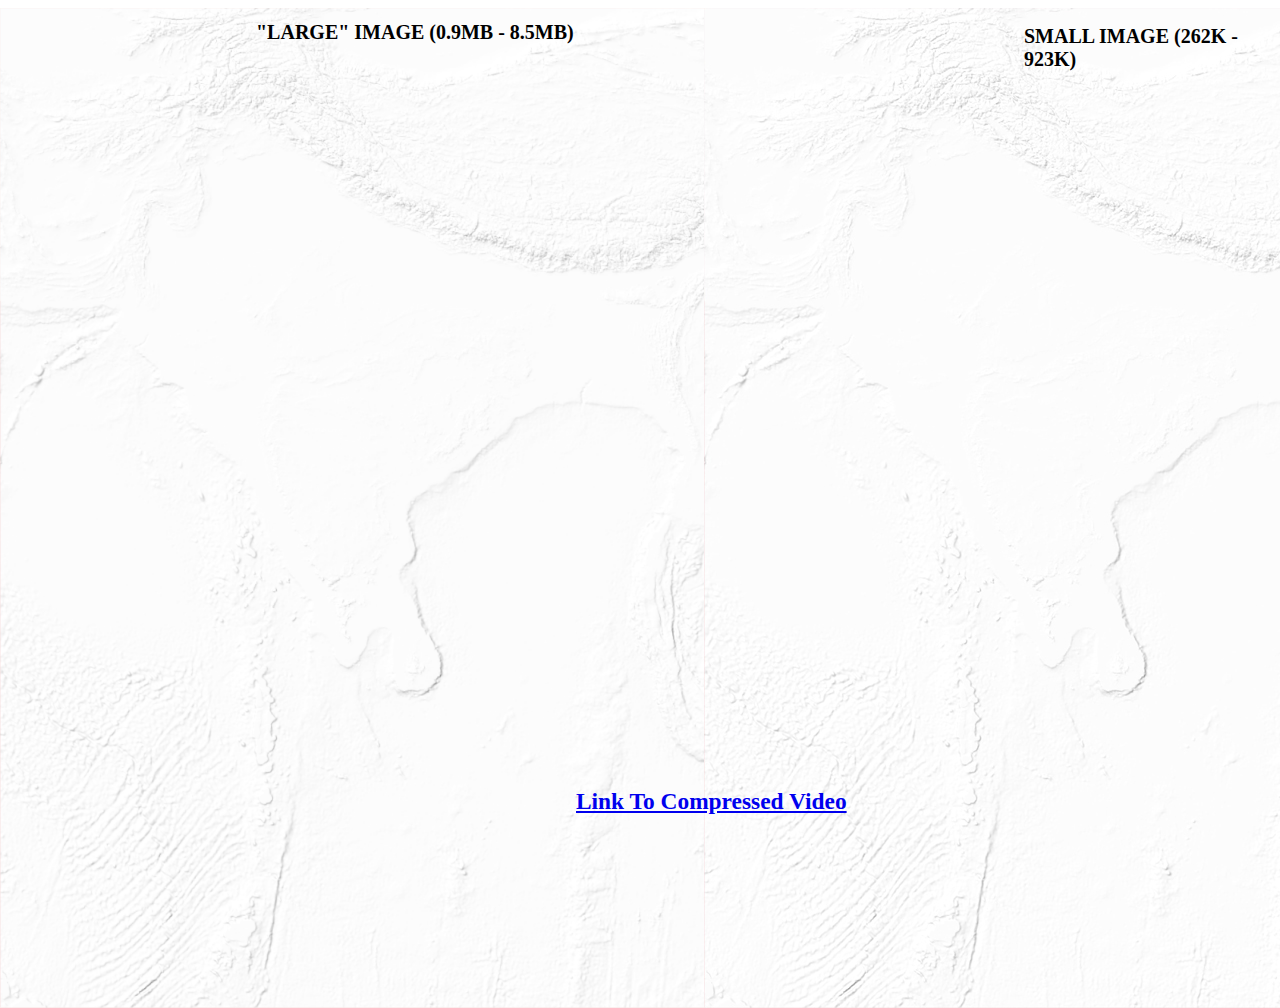
<file: index.html>
<!DOCTYPE html>
<html lang="en">
<head>
    <meta charset="UTF-8">
    <meta name="viewport" content="width=device-width, initial-scale=1.0">
    <title>Data Prototypes MONASS</title>
    <link rel="stylesheet" href="style.css">
</head>
<body>
    <img id="largeImage" src="img/1.jpg" alt="">

    <h1>"LARGE" IMAGE (0.9MB - 8.5MB) </h1>

    <img id="smallImage" src="img/small/s1.jpg" alt="">

    <h2>SMALL IMAGE (262K - 923K)</h2>

    <a id="videoLink" href="video.html"><h3>Link To Compressed Video</h3></a>


    <script src="script.js"></script>
</body>
</html>
</file>
<file: style.css>
#largeImage
{
    position: absolute;
    width: 1000px;
    height: auto;
    left: 0;
    z-index: 10;
}

#largeImage:hover
{
    cursor: pointer;
}

#smallImage
{
    position: absolute;
    width: 1000px;
    height: auto;
    left: 55vw;
    z-index: 10;
}

#smallImage:hover
{
    cursor: pointer;
}

h1
{
    position: absolute;
    z-index: 10;
    left: 20vw;
    font-size: 20px;
}

h2
{
    position: absolute;
    z-index: 10;
    left: 80vw;
    font-size: 20px;
}

#videoLink
{
    position: absolute;
    z-index: 10;
    left: 45vw;
    top: 85vh;
    font-size: 20px;
}
</file>
